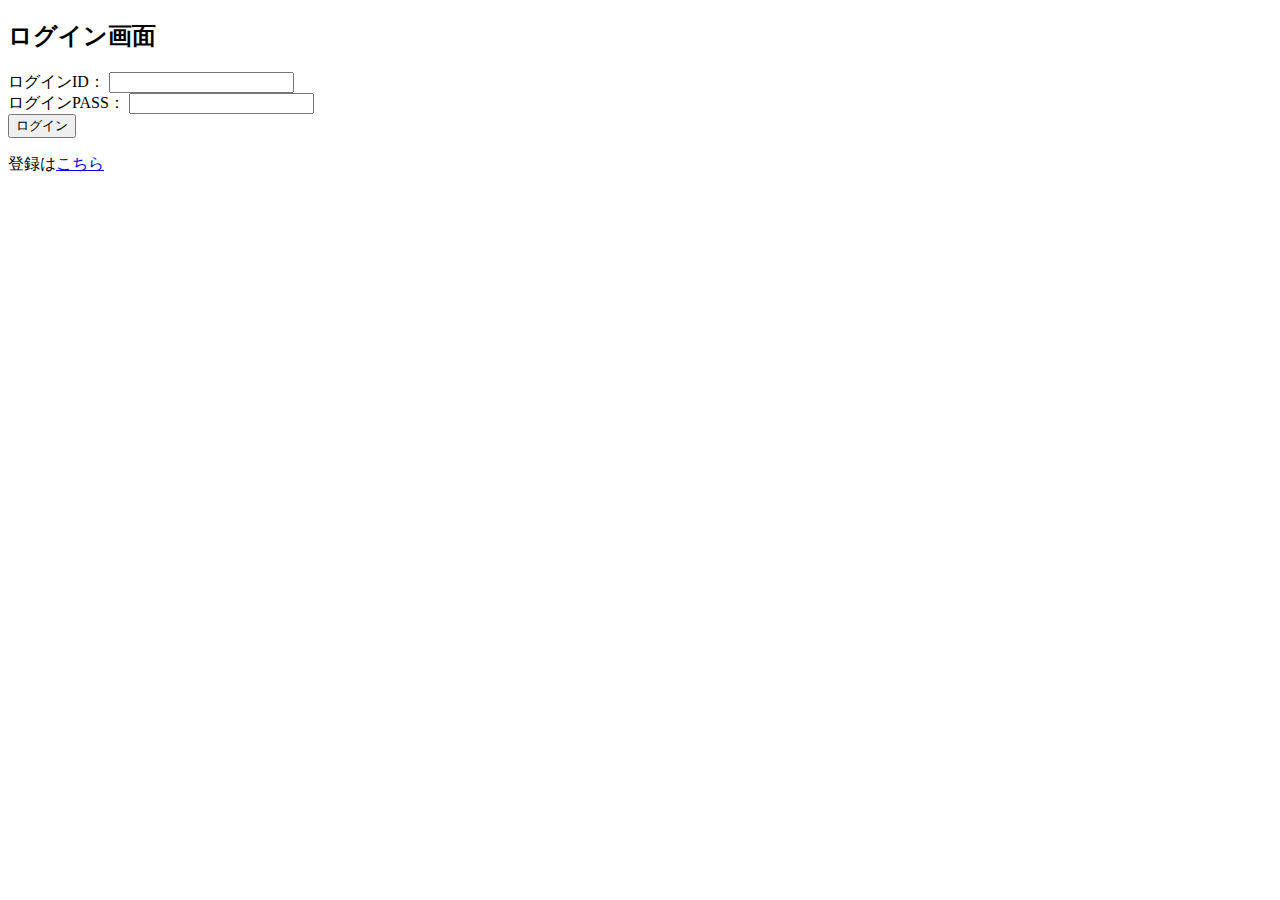
<file: src/main/resources/templates/index.html>
<!DOCTYPE html>
<html xmlns:th="http://www.thymeleaf.org">
<head>
	<meta charset="UTF-8" />
	<link rel="stylesheet" th:href="@{/css/common.css}" type="text/css" />
	<title>Login</title>
</head>
<body>
	<div>
		<div class="text_align_center">
			<h2 class="color_red">ログイン画面</h2>
		</div>
		<div class="login_form">
			<form action="loginController" method="POST">
				<div class="login_id">
					<label>ログインID：</label>
					<input class="id" type="text" name="loginId" value="" />
				</div>
				<div class="login_pass">
					<label>ログインPASS：</label>
					<input class="pass" type="password" name="loginPass" value="" />
				</div>
				<input type="submit" value="ログイン" />
			</form>
			<p>登録は<a href="createAccount">こちら</a></p>
		</div>
	</div>
</body>
</html>
</file>
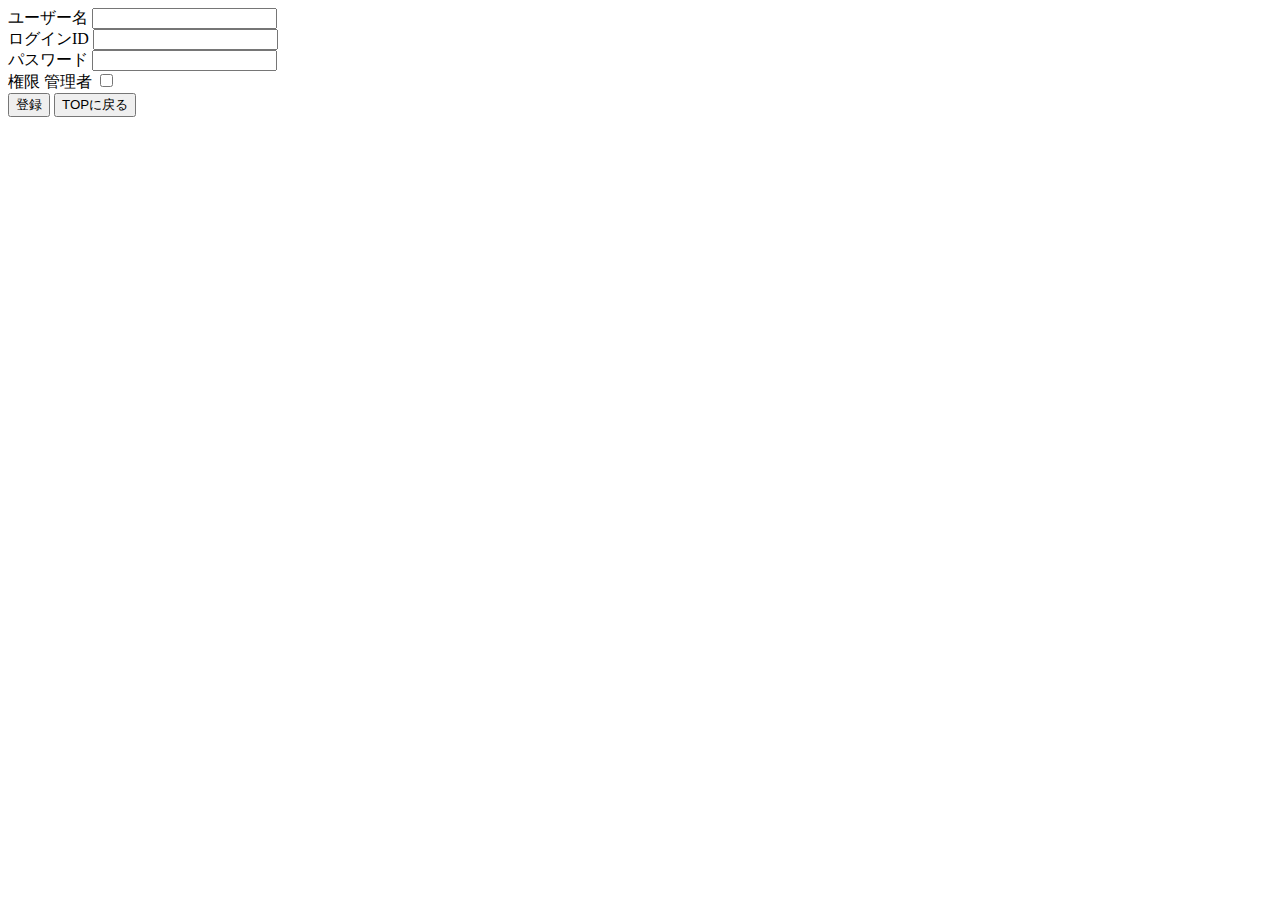
<file: src/main/resources/templates/createAccount.html>
<!DOCTYPE html>
<html xmlns:th="http://www.thymeleaf.org">
<head>
	<meta charset="UTF-8" />
	<link rel="stylesheet" th:href="@{/css/common.css}" type="text/css" />
	<title>ユーザー登録</title>
</head>
<body>
	<div class="text_align_center main">
		<form th:action="@{createAccountConfirm}" th:object="@{form}" method="POST">
			<div>
				<label>ユーザー名</label>
				<input type="text" th:field="*{userName}" />
			</div>
			<div>
				<label>ログインID</label>
				<input type="text" th:field="*{loginId}" />
			</div>
			<div>
				<label>パスワード</label>
				<input type="password" th:field="*{password}" />
			</div>
			<div>
				<label>権限</label>
				<span>管理者</span>
				<input type="checkbox" th:field="*{ckUserPemission}" />
		<!--
				<span>ユーザー</span>
				<input type="checkbox" name="userPermission" value="2" />
				<span>閲覧</span>
				<input type="checkbox" name="userPermission" value="3" />
				 -->
			</div>
			<div>
				<input type="submit" value="登録" />
				<button type="button" onclick="location.href='http://localhost:8080/'">TOPに戻る</button>
			</div>
		</form>
	</div>
</body>
</html>
</file>
